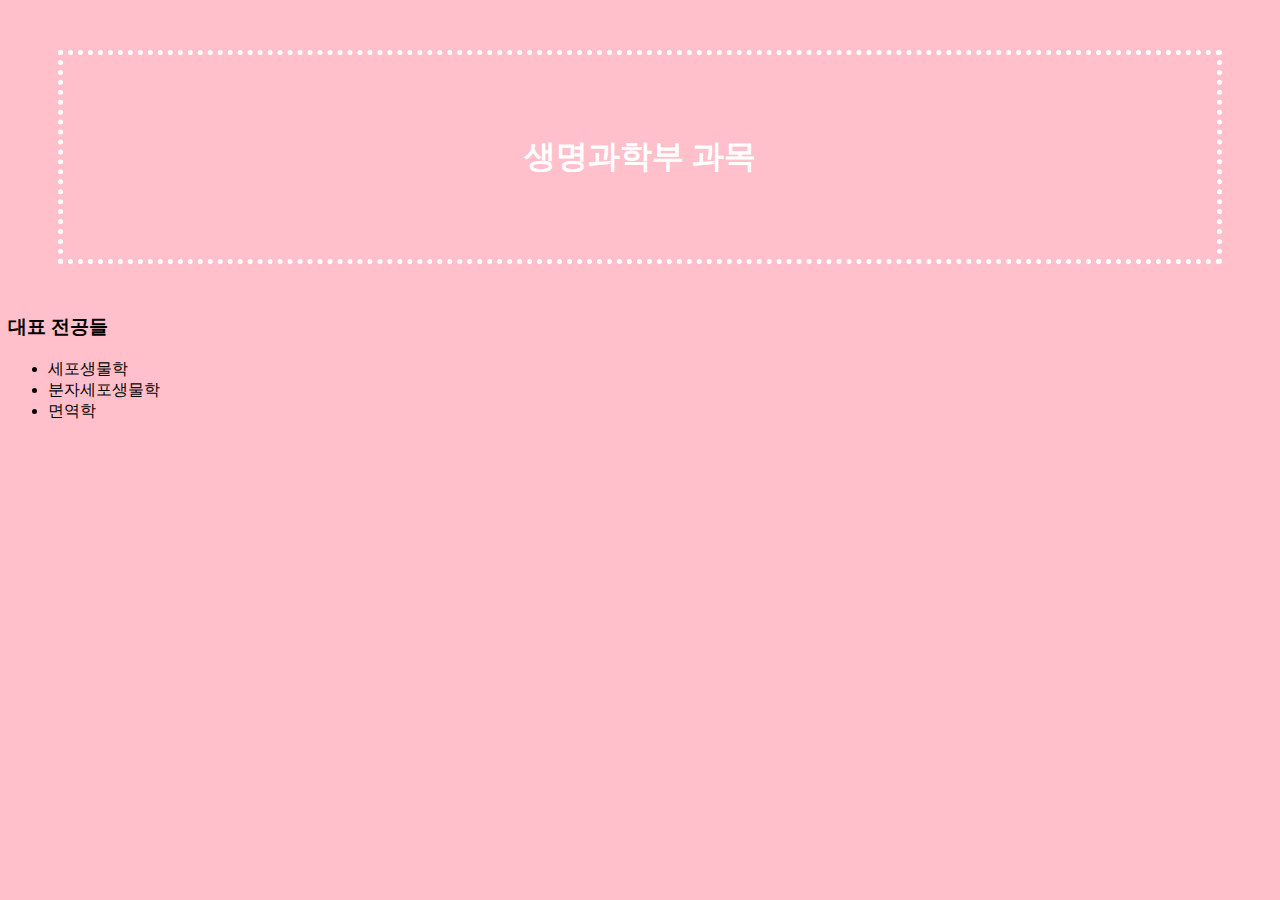
<file: session1-hw/index.html>
<!DOCTYPE html>
<html>
    <head>
        <link rel="stylesheet" href="style.css">
        <title>생명과학부</title>

    </head>
    <body>
        <div>
            <h1>생명과학부 과목</h1>
        </div>
        
        <div>
            <h3>대표 전공들</h3>
            <ul>
                <li>세포생물학</li>
                <li>분자세포생물학</li>
                <li>면역학</li>
            </ul>
        </div>

        

    
    </body>

</html>
</file>
<file: session1-hw/style.css>
h1, h2, h3 {
    font-weight: strong;
}
 
* {
    background-color: pink;
}
h1 {
    text-align: center;
    padding: 80px ;
    color:white;
    background-color: pink;
    border: dotted white 5px;
    margin: 50px;
    font-family: Georgia;
    


}
.anchor {
    background-color: white;
    border: white solid;
    border-radius: 6px;
   font-family: Georgia;   
   
}
a {
    color: black;
}
h2 {
    margin: 30px 0px;
    text-align: center;
}
img {
border: solid pink 4px ;
height: 350px;
width: auto;

}
p, .food, .visitors {
    border: white solid 4px;
    border-radius: 8px;
    padding: 15px;
    margin-top: 30px;
    margin-left:15px;
    width: 250px;
    
}
.visitors {
    width: 500px;
}
.center {
    text-align: center;
}
</file>
